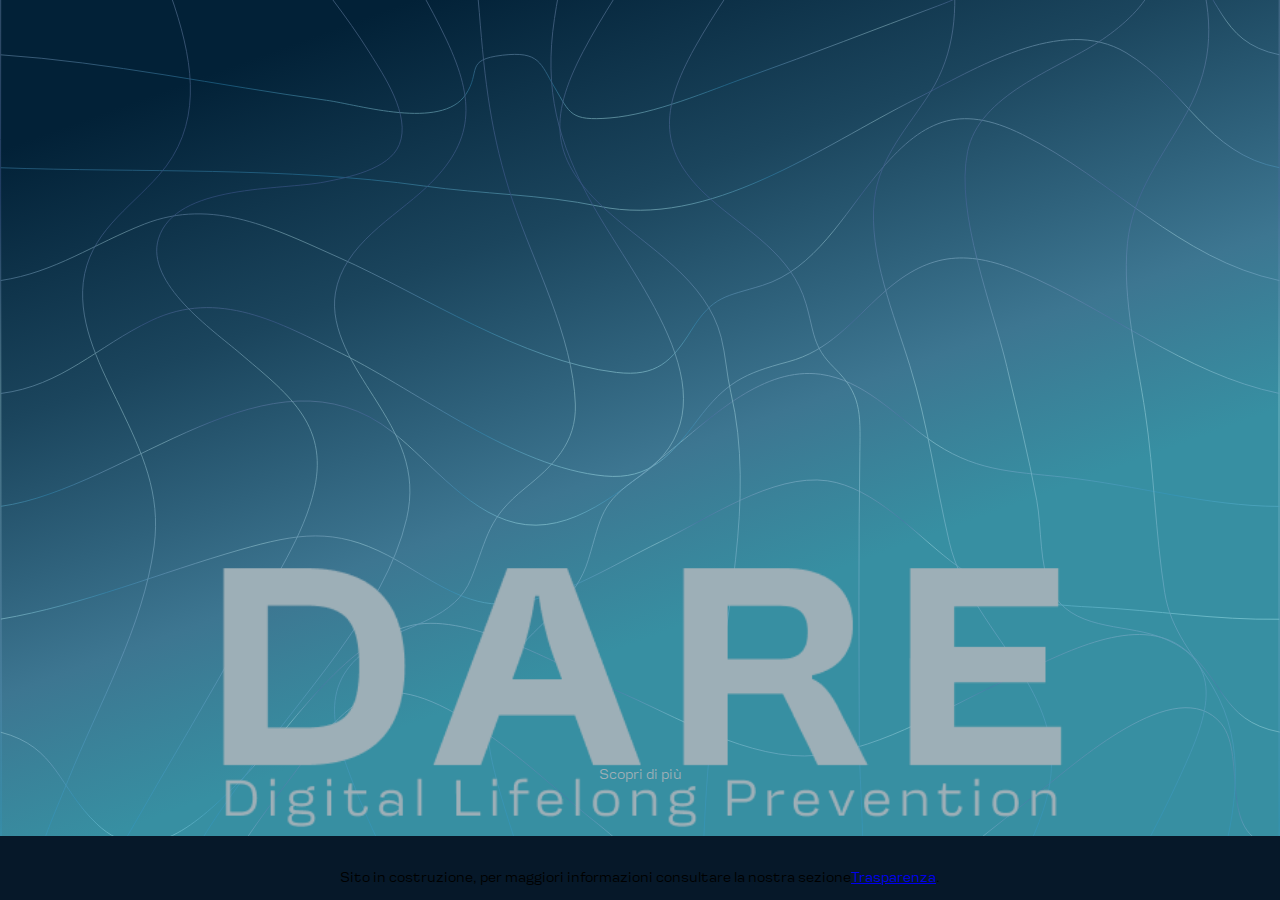
<file: index.html>
<!DOCTYPE html>
<html lang="en">

<head>
    <meta charset="utf-8">
    <meta http-equiv="X-UA-Compatible" content="IE=edge">
    <meta name="viewport" content="width=device-width, initial-scale=1.0">
    <link rel="stylesheet" href="https://stackpath.bootstrapcdn.com/bootstrap/4.2.1/css/bootstrap.min.css"
        integrity="sha384-GJzZqFGwb1QTTN6wy59ffF1BuGJpLSa9DkKMp0DgiMDm4iYMj70gZWKYbI706tWS" crossorigin="anonymous">
    <link href="main.css" rel="stylesheet">
</head>

<body>
<div class="container-fluid container-fluid-index">
        <div class="background-wave element-morph-lines">
            <div class="box"></div>
        </div>
        <div class="row">
            <div class="col-md-12">
                <div class="row">
                    <div class="col-lg-12">
                <div class="logo-regular-index">
                </div>
                    </div>
                <div class="button-container">
                    <button class="call-to-action" onclick="navigateToPage2()">Scopri di più</button>
                </div>
            </div>
        </div>
    </div>
    <div class="container-footer" id="footer-container">
        <div class="col-md-12 mt-3 pt-3 footer">
            <div class="row">

                <span class="text-info mb-3 pb-2">

            Sito in costruzione, per maggiori informazioni consultare la nostra sezione
           <a href="#transparency-section" id="transparency-link"
                class="text-info ml-1">Trasparenza</a>.</span>

    </div>
</div>
</div>

        <div class="col-md-12 transparency-section">
            <div class="transparency-text hidden" id="dynamicText">
                <h2>Trasparenza</h2>
                <p>Secondo Le linee guida per l’attuazione di tale normativa,
                    adottate dall’Autorità nazionale anticorruzione (Anac) con le delibere n. 294 del 13 aprile 2021 e n. 1134 dell’8 novembre 2017,
                    unitamente al decreto legislativo n. 150 del 2009 e al decreto legislativo n. 33/2013,
                    costituiscono i riferimenti normativi al fine di determinare il contenuto dell’obbligo per gli enti citati,
                    stabilendo che essi debbano pubblicare sul proprio sito web, per l’annualità 2021,
                    entro il 30 giugno alcuni dati fondamentali aggiornati al 31 maggio.</p>
                <h6>ELEMENTI</h6>
                <p>Per le associazioni, fondazioni e per gli altri enti di diritto privato in possesso dei requisiti menzionati in precedenza,
                   i dati oggetto di pubblicazione sono:
                   <ul class="font-weight-bold">
                        <li> i bilanci;</li>
                        <li> i servizi erogati (in particolare, devono essere caricate,
                            se ci sono, le carte dei servizi o documenti assimilabili contenenti gli standard di qualità dei servizi erogati);</li>
                        <li> i bandi di gara e contratti (soltanto nel caso in cui l’ente abbia la qualifica di stazione appaltante);</li>
                        <li> l’accesso civico (la modalità con cui un soggetto terzo può fare istanza per accesso istanza es. con mail al nostro Direttore Generale).</li>
                   </ul>
                </p>
                <p>L’attestazione della pubblicazione di tali dati deve essere effettuata dall’organo che esercita funzioni analoghe a quelle svolte dall’organismo
                    indipendente di valutazione (Oiv) nelle pubbliche amministrazioni:
                    nel concreto, potrà essere l’organo che esercita le funzioni del collegio sindacale
                    (negli altri enti non profit diversi dagli enti del Terzo settore; in mancanza di questi organi, tale compito sarà svolto dal rappresentante legale.</p>

                <p>In questo caso, il valore che il legislatore ha inteso tutelare è l’ampliamento della trasparenza a favore dei cittadini,
                   mediante la pubblicazione sul sito internet dell’ente di una serie corposa di informazioni. A tal fine, è prevista l’imposizione di obblighi
                   specifici di trasparenza per una serie di soggetti privati. Il punto debole è che tali obblighi, per quanto ridotti rispetto
                   a quelli a carico delle pubbliche amministrazioni, non sono formulati ad hoc per tali enti, in relazione cioè alla loro natura totalmente privata,
                   bensì sono una estensione di obblighi previsti per la pubblica amministrazione.
                   Ciò pone, all’evidenza, <strong> problema della compatibilità dell’obbligo previsto per un soggetto pubblico con l’organizzazione ed il funzionamento
                   propri di un soggetto privato.</strong> Quest’ultimo potrebbe benissimo svolgere anche attività diverse da quelle di “pubblico interesse”,
                   con il risultato che i menzionati obblighi di trasparenza potrebbero ricadere anche su tali “altre” attività,
                   <strong>incidendo su valori altrettanto rilevanti come la riservatezza di alcuni dati personali o il principio concorrenziale.</strong>
                   È evidente, quindi, che l’interprete è qui chiamato ad un <strong>delicato compito di valutazione di compatibilità, cui ha assolto (almeno in parte) l’Anac,
                   tramite le proprie linee guida).</strong></p>
                <p><strong>Oltre agli elementi citati, tra i più pregnanti oggi vi sono gli obblighi di trasparenza
                   connessi alla percezione di risorse pubbliche</strong> che valgono per tutti gli enti no profit con tutti gli elementi che seguono:  </p>
                <h6 class="font-weight-bold">FONTI</h6>
                <p>In forma non coordinata né con il <a href="https://www.normattiva.it/uri-res/N2Ls?urn:nir:stato:decreto.legislativo:2017;117" target="_blank">decreto legislativo n. 117/2017</a> (codice del Terzo settore o Cts) né con la disciplina della trasparenza,
                    la legge annuale per il mercato e la concorrenza (<a href="https://www.normattiva.it/uri-res/N2Ls?urn:nir:stato:legge:2017;124" target="_blank">legge n. 124/2017</a>), più volte rivisitata, ha previsto ulteriori obblighi di pubblicità
                    a carico di soggetti che intrattengono rapporti economici con le pubbliche amministrazioni o altri soggetti pubblici (art. 1, commi da 125 a 129 della predetta legge).
                 <p>  Tra i soggetti interessati rientrano anche le <strong>Fondazioni</strong> oltre a Associazioni e Onlus.</p>
                 <p> Sono tenuti a pubblicare nei propri siti internet o analoghi portali digitali, entro il 30 giugno di ogni anno,
                    <u>“le informazioni relative a sovvenzioni, sussidi, vantaggi, <strong>contributi</strong> o aiuti, in denaro o in natura,
                    non aventi <strong>carattere generale</strong> e <strong>privi di natura corrispettiva, retributiva o risarcitoria”</strong></u>,
                    agli stessi effettivamente erogati nell’esercizio finanziario precedente dalle pubbliche amministrazioni.</p>

                 <p> Con la <a href="chrome-extension://efaidnbmnnnibpcajpcglclefindmkaj/https://www.lavoro.gov.it/documenti-e-norme/normative/Documents/2021/Circolare-ministeriale-6-del-25062021.pdf" target="_blank">circolare n. 6 del 25 giugno 2021</a> il Ministero del Lavoro e delle Politiche sociali ha chiarito come per <strong>“carattere generale”</strong>
                    si debbano intendere i vantaggi ricevuti dal beneficiario sulla base di un regime generale,
                    in virtù del quale il contributo viene erogato a tutti i soggetti che soddisfano determinate condizioni.
                    Oltre alle somme del 5 per mille (che la citata circolare ha espressamente escluso dall’obbligo),
                    non sono soggette a rendicontazione tutte le somme corrisposte nell’ambito di contratti a prestazioni corrispettive
                    (ad esempio, acquisto di beni o servizi, incarichi professionali, risarcimento danni, ecc).
                    Sembrano inoltre essere esclusi anche i vantaggi attribuiti da parte della pubblica amministrazione sulla base
                    di provvedimenti aventi carattere generale e riguardanti una platea indifferenziata di soggetti
                    (ad esempio, i contributi ai sensi dell’art. 72 del Cts, bandi regionali, ecc.).</p>

                  <p> L’obbligo di pubblicazione scatta solo se la somma
                    dei singoli vantaggi economici effettivamente ricevuti sia pari o
                    superiore a 10.000 euro. Quindi, anche se il valore della singola erogazione risulti inferiore a 10.000 euro, ma il complesso delle erogazioni supera tale limite,
                    debbono comunque essere pubblicati tutti i vantaggi che hanno concorso al raggiungimento o al superamento del limite. </p>

                   <p> Deve essere applicato un criterio contabile di cassa:
                    sono oggetto di pubblicazione le somme effettivamente incassate
                    nell’esercizio finanziario precedente, indipendentemente dall’anno di competenza cui le medesime somme si riferiscono.</p>
                   <h6>ELEMENTI</h6>
                   <p>Devono essere indicate le seguenti informazioni minime con riferimento al singolo contributo, sovvenzione, sostegno, ecc.</p>
                   <p>
                        <ul class="font-weight-bold">
                            <li> a) denominazione e codice fiscale del soggetto che ha ricevuto il vantaggio;</li>
                            <li> b) denominazione del soggetto che lo ha erogato;</li>
                            <li> c) somma incassata (per ogni singolo rapporto giuridico sottostante);</li>
                            <li> d) data di incasso;</li>
                            <li> d) causale.</li>
                        </ul>
                    </p>
                   <p> A partire dal 1° gennaio 2020, l’inosservanza dell’obbligo di pubblicazione comporta una <strong>sanzione pari all’1% degli importi ricevuti</strong>
                    con un importo minimo di 2.000 euro, nonché la sanzione accessoria dell’adempimento agli obblighi di pubblicazione.
                    Decorsi 90 giorni dalla contestazione senza che il trasgressore abbia ottemperato agli obblighi di pubblicazione e al pagamento
                    della sanzione amministrativa pecuniaria, <strong>si applica la sanzione della restituzione integrale del beneficio ai soggetti eroganti.</strong></p>

                   <p>In considerazione della crisi pandemica, <a href="https://www.normattiva.it/uri-res/N2Ls?urn:nir:stato:decreto.legge:2021-04-22;52" target="_blank">il decreto legge n. 52/2021</a> ha di fatto previsto che per tutto il 2021 non possano essere
                    comminate sanzioni per la mancata pubblicazione, le quali torneranno ad applicarsi dal 1° gennaio 2022. </p>
                <button type="button" class="btn btn-primary" data-target="#home">Go back</button>
            </div>
        </div>
    </div>
    <script src="https://cdn.jsdelivr.net/npm/@popperjs/core@2.11.8/dist/umd/popper.min.js"
        integrity="sha384-I7E8VVD/ismYTF4hNIPjVp/Zjvgyol6VFvRkX/vR+Vc4jQkC+hVqc2pM8ODewa9r" crossorigin="anonymous">
    </script>
    <script src="https://cdn.jsdelivr.net/npm/bootstrap@5.3.2/dist/js/bootstrap.min.js"
        integrity="sha384-BBtl+eGJRgqQAUMxJ7pMwbEyER4l1g+O15P+16Ep7Q9Q+zqX6gSbd85u4mG4QzX+" crossorigin="anonymous">
    </script>
    <script async src="main.js"></script>


</body>

</html>
</file>
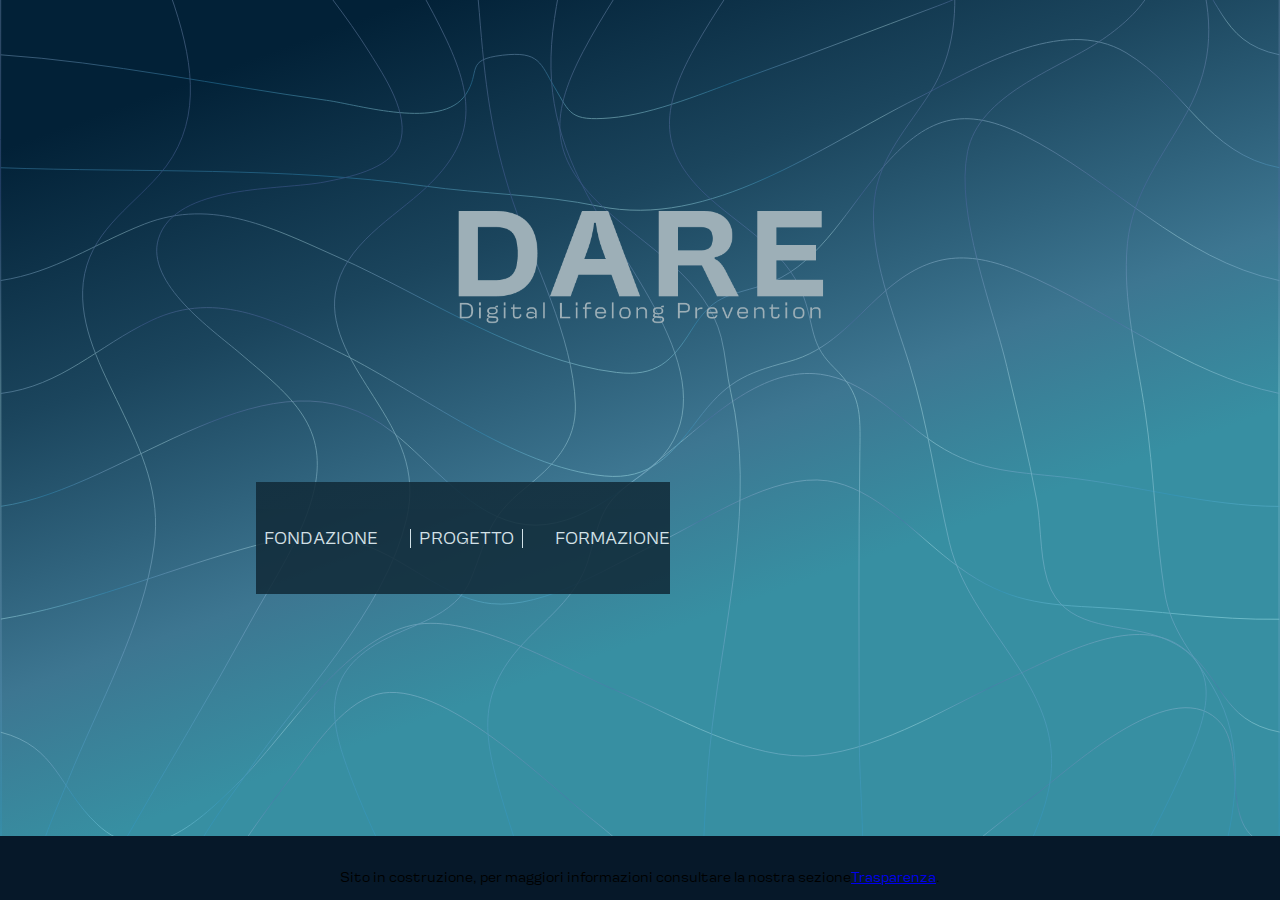
<file: home.html>
<!DOCTYPE html>
<html lang="en">

<head>
    <meta charset="utf-8">
    <meta http-equiv="X-UA-Compatible" content="IE=edge">
    <meta name="viewport" content="width=device-width, initial-scale=1.0">
    <link rel="stylesheet" href="https://stackpath.bootstrapcdn.com/bootstrap/4.2.1/css/bootstrap.min.css"
        integrity="sha384-GJzZqFGwb1QTTN6wy59ffF1BuGJpLSa9DkKMp0DgiMDm4iYMj70gZWKYbI706tWS" crossorigin="anonymous">
    <link href="main.css" rel="stylesheet">
</head>

<body>
    <div class="container-fluid">
        <div class="background-wave">
        </div>
        <div class="col-lg-12">
                <div class="row">
                    <div class="col-lg-12">
                        <div class="logo-regular"></div>
                                        </div>
                </div>
                <div class="card-container">
                <div class="row mt-0 mb-5 pb-5 pt-0 no-gutters card-box" id="cards-container">
                    <div class="col-md-4">
                        <div class="card first-card bg-gradient p-4">
                            <a class="font-weight-bold text-white">FONDAZIONE</a>
                            <p class="hidden">La Fondazione DARE è il cuore pulsante di DARE,
                                promuove innovazione ed eccellenza nella prevenzione digitale attraverso un coordinamento centrale, partenariati e coinvolgimento della comunità.</p>
                        </div>
                    </div>
                    <div class="col-md-4">
                        <div class="card bg-gradient text-white p-4">
                            <a class="font-weight-bold">PROGETTO</a>
                            <p class="hidden">Il Progetto DARE-Digital Lifelong Prevention è un'iniziativa quadriennale,
                                patrocinata dal Governo Italiano nell'ambito del PNC, dedicata a sviluppare la prevenzione
                                e la salute digitale in Italia attraverso la sinergia di competenze e soluzioni tecniche, etico-legali e organizzative.</p>
                        </div>
                    </div>
                    <div class="col-md-4">
                        <div class="card last-card bg-gradient text-white p-4">
                            <a class="font-weight-bold">FORMAZIONE</a>
                            <p class="hidden">L'offerta formativa di DARE include una gamma di iniziative interdisciplinari di formazione e riqualificazione,
                                progettate per promuovere conoscenze e competenze nella prevenzione e salute digitale nei suoi aspetti tecnici, etico-legali e organizzativi.</p>
                        </div>
                    </div>
                </div>
            </div>

                <div class="container-footer" id="footer-container">
                        <div class="col-md-12 mt-3 pt-3 footer">
                            <div class="row">

                                <span class="text-info mb-3 pb-2">

                            Sito in costruzione, per maggiori informazioni consultare la nostra sezione
                           <a href="#transparency-section" id="transparency-link"
                                class="text-info ml-1">Trasparenza</a>.</span>

                    </div>
                </div>
                </div>

                <div class="col-md-12 transparency-section">
                    <div class="transparency-text hidden " id="dynamicText">
                        <h2>Trasparenza</h2>
                        <p>Secondo Le linee guida per l’attuazione di tale normativa,
                            adottate dall’Autorità nazionale anticorruzione (Anac) con le delibere n. 294 del 13 aprile 2021 e n. 1134 dell’8 novembre 2017,
                            unitamente al decreto legislativo n. 150 del 2009 e al decreto legislativo n. 33/2013,
                            costituiscono i riferimenti normativi al fine di determinare il contenuto dell’obbligo per gli enti citati,
                            stabilendo che essi debbano pubblicare sul proprio sito web, per l’annualità 2021,
                            entro il 30 giugno alcuni dati fondamentali aggiornati al 31 maggio.</p>
                        <h6>ELEMENTI</h6>
                        <p>Per le associazioni, fondazioni e per gli altri enti di diritto privato in possesso dei requisiti menzionati in precedenza,
                           i dati oggetto di pubblicazione sono:
                           <ul class="font-weight-bold">
                                <li> i bilanci;</li>
                                <li> i servizi erogati (in particolare, devono essere caricate,
                                    se ci sono, le carte dei servizi o documenti assimilabili contenenti gli standard di qualità dei servizi erogati);</li>
                                <li> i bandi di gara e contratti (soltanto nel caso in cui l’ente abbia la qualifica di stazione appaltante);</li>
                                <li> l’accesso civico (la modalità con cui un soggetto terzo può fare istanza per accesso istanza es. con mail al nostro Direttore Generale).</li>
                           </ul>
                        </p>
                        <p>L’attestazione della pubblicazione di tali dati deve essere effettuata dall’organo che esercita funzioni analoghe a quelle svolte dall’organismo
                            indipendente di valutazione (Oiv) nelle pubbliche amministrazioni:
                            nel concreto, potrà essere l’organo che esercita le funzioni del collegio sindacale
                            (negli altri enti non profit diversi dagli enti del Terzo settore; in mancanza di questi organi, tale compito sarà svolto dal rappresentante legale.</p>

                        <p>In questo caso, il valore che il legislatore ha inteso tutelare è l’ampliamento della trasparenza a favore dei cittadini,
                           mediante la pubblicazione sul sito internet dell’ente di una serie corposa di informazioni. A tal fine, è prevista l’imposizione di obblighi
                           specifici di trasparenza per una serie di soggetti privati. Il punto debole è che tali obblighi, per quanto ridotti rispetto
                           a quelli a carico delle pubbliche amministrazioni, non sono formulati ad hoc per tali enti, in relazione cioè alla loro natura totalmente privata,
                           bensì sono una estensione di obblighi previsti per la pubblica amministrazione.
                           Ciò pone, all’evidenza, <strong> problema della compatibilità dell’obbligo previsto per un soggetto pubblico con l’organizzazione ed il funzionamento
                           propri di un soggetto privato.</strong> Quest’ultimo potrebbe benissimo svolgere anche attività diverse da quelle di “pubblico interesse”,
                           con il risultato che i menzionati obblighi di trasparenza potrebbero ricadere anche su tali “altre” attività,
                           <strong>incidendo su valori altrettanto rilevanti come la riservatezza di alcuni dati personali o il principio concorrenziale.</strong>
                           È evidente, quindi, che l’interprete è qui chiamato ad un <strong>delicato compito di valutazione di compatibilità, cui ha assolto (almeno in parte) l’Anac,
                           tramite le proprie linee guida).</strong></p>
                        <p><strong>Oltre agli elementi citati, tra i più pregnanti oggi vi sono gli obblighi di trasparenza
                           connessi alla percezione di risorse pubbliche</strong> che valgono per tutti gli enti no profit con tutti gli elementi che seguono:  </p>
                        <h6 class="font-weight-bold">FONTI</h6>
                        <p>In forma non coordinata né con il <a href="https://www.normattiva.it/uri-res/N2Ls?urn:nir:stato:decreto.legislativo:2017;117" target="_blank">decreto legislativo n. 117/2017</a> (codice del Terzo settore o Cts) né con la disciplina della trasparenza,
                            la legge annuale per il mercato e la concorrenza (<a href="https://www.normattiva.it/uri-res/N2Ls?urn:nir:stato:legge:2017;124" target="_blank">legge n. 124/2017</a>), più volte rivisitata, ha previsto ulteriori obblighi di pubblicità
                            a carico di soggetti che intrattengono rapporti economici con le pubbliche amministrazioni o altri soggetti pubblici (art. 1, commi da 125 a 129 della predetta legge).
                         <p>  Tra i soggetti interessati rientrano anche le <strong>Fondazioni</strong> oltre a Associazioni e Onlus.</p>
                         <p> Sono tenuti a pubblicare nei propri siti internet o analoghi portali digitali, entro il 30 giugno di ogni anno,
                            <u>“le informazioni relative a sovvenzioni, sussidi, vantaggi, <strong>contributi</strong> o aiuti, in denaro o in natura,
                            non aventi <strong>carattere generale</strong> e <strong>privi di natura corrispettiva, retributiva o risarcitoria”</strong></u>,
                            agli stessi effettivamente erogati nell’esercizio finanziario precedente dalle pubbliche amministrazioni.</p>

                         <p> Con la <a href="chrome-extension://efaidnbmnnnibpcajpcglclefindmkaj/https://www.lavoro.gov.it/documenti-e-norme/normative/Documents/2021/Circolare-ministeriale-6-del-25062021.pdf" target="_blank">circolare n. 6 del 25 giugno 2021</a> il Ministero del Lavoro e delle Politiche sociali ha chiarito come per <strong>“carattere generale”</strong>
                            si debbano intendere i vantaggi ricevuti dal beneficiario sulla base di un regime generale,
                            in virtù del quale il contributo viene erogato a tutti i soggetti che soddisfano determinate condizioni.
                            Oltre alle somme del 5 per mille (che la citata circolare ha espressamente escluso dall’obbligo),
                            non sono soggette a rendicontazione tutte le somme corrisposte nell’ambito di contratti a prestazioni corrispettive
                            (ad esempio, acquisto di beni o servizi, incarichi professionali, risarcimento danni, ecc).
                            Sembrano inoltre essere esclusi anche i vantaggi attribuiti da parte della pubblica amministrazione sulla base
                            di provvedimenti aventi carattere generale e riguardanti una platea indifferenziata di soggetti
                            (ad esempio, i contributi ai sensi dell’art. 72 del Cts, bandi regionali, ecc.).</p>

                          <p> L’obbligo di pubblicazione scatta solo se la somma
                            dei singoli vantaggi economici effettivamente ricevuti sia pari o
                            superiore a 10.000 euro. Quindi, anche se il valore della singola erogazione risulti inferiore a 10.000 euro, ma il complesso delle erogazioni supera tale limite,
                            debbono comunque essere pubblicati tutti i vantaggi che hanno concorso al raggiungimento o al superamento del limite. </p>

                           <p> Deve essere applicato un criterio contabile di cassa:
                            sono oggetto di pubblicazione le somme effettivamente incassate
                            nell’esercizio finanziario precedente, indipendentemente dall’anno di competenza cui le medesime somme si riferiscono.</p>
                           <h6>ELEMENTI</h6>
                           <p>Devono essere indicate le seguenti informazioni minime con riferimento al singolo contributo, sovvenzione, sostegno, ecc.</p>
                           <p>
                                <ul class="font-weight-bold">
                                    <li> a) denominazione e codice fiscale del soggetto che ha ricevuto il vantaggio;</li>
                                    <li> b) denominazione del soggetto che lo ha erogato;</li>
                                    <li> c) somma incassata (per ogni singolo rapporto giuridico sottostante);</li>
                                    <li> d) data di incasso;</li>
                                    <li> d) causale.</li>
                                </ul>
                            </p>
                           <p> A partire dal 1° gennaio 2020, l’inosservanza dell’obbligo di pubblicazione comporta una <strong>sanzione pari all’1% degli importi ricevuti</strong>
                            con un importo minimo di 2.000 euro, nonché la sanzione accessoria dell’adempimento agli obblighi di pubblicazione.
                            Decorsi 90 giorni dalla contestazione senza che il trasgressore abbia ottemperato agli obblighi di pubblicazione e al pagamento
                            della sanzione amministrativa pecuniaria, <strong>si applica la sanzione della restituzione integrale del beneficio ai soggetti eroganti.</strong></p>

                           <p>In considerazione della crisi pandemica, <a href="https://www.normattiva.it/uri-res/N2Ls?urn:nir:stato:decreto.legge:2021-04-22;52" target="_blank">il decreto legge n. 52/2021</a> ha di fatto previsto che per tutto il 2021 non possano essere
                            comminate sanzioni per la mancata pubblicazione, le quali torneranno ad applicarsi dal 1° gennaio 2022. </p>
                        <button type="button" class="btn btn-primary" id="back-button" data-target="#home">Go back</button>
                    </div>
                </div>
            </div>
                <script  src="main.js"></script>

            <script src="https://cdn.jsdelivr.net/npm/@popperjs/core@2.11.8/dist/umd/popper.min.js"
                integrity="sha384-I7E8VVD/ismYTF4hNIPjVp/Zjvgyol6VFvRkX/vR+Vc4jQkC+hVqc2pM8ODewa9r"
                crossorigin="anonymous"></script>
            <script src="https://cdn.jsdelivr.net/npm/bootstrap@5.3.2/dist/js/bootstrap.min.js"
                integrity="sha384-BBtl+eGJRgqQAUMxJ7pMwbEyER4l1g+O15P+16Ep7Q9Q+zqX6gSbd85u4mG4QzX+"
                crossorigin="anonymous"></script>


</body>

</html>
</file>
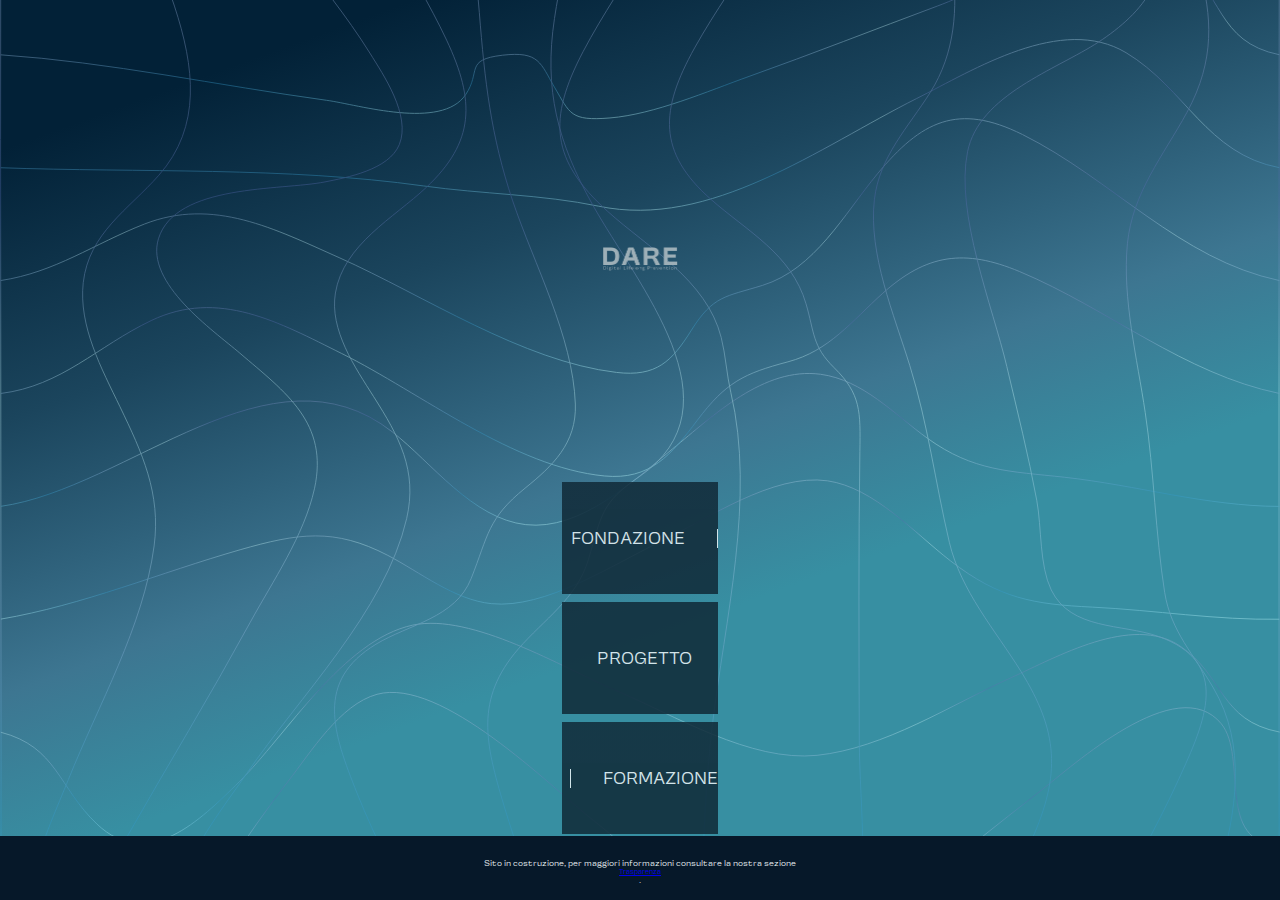
<file: landing.html>
<!DOCTYPE html>
<html lang="en">

<head>
    <meta charset="utf-8">
    <meta http-equiv="X-UA-Compatible" content="IE=edge">
    <meta name="viewport" content="width=device-width, initial-scale=1.0">
    <link rel="stylesheet" href="https://stackpath.bootstrapcdn.com/bootstrap/4.2.1/css/bootstrap.min.css"
        integrity="sha384-GJzZqFGwb1QTTN6wy59ffF1BuGJpLSa9DkKMp0DgiMDm4iYMj70gZWKYbI706tWS" crossorigin="anonymous">
    <link href="main.css" rel="stylesheet">
</head>

<body>

    <div class="container-fluid">
        <div class="background-wave">
        <div class="box"></div>
        </div>
        <div class="row">
            <div class="col-md-12">
                <div class="row">
                    <div class="col-lg-12">
                        <div class="logo-regular"></div>
                        <div class="subtitle"></div>
                    </div>
                </div>
                <div class="row mt-0 pt-0 no-gutters box" id="cards-container">
                    <div class="col-md-4">
                        <div class="card first-card bg-gradient p-4">
                            <a class="font-weight-bold text-white">FONDAZIONE</a>
                            <p class="hidden">Lorem ipsum dolor sit amet, consectetur adipisicing elit.</p>
                        </div>
                    </div>
                    <div class="col-md-4">
                        <div class="card bg-gradient text-white p-4">
                            <a class="font-weight-bold">PROGETTO</a>
                            <p class="hidden">Lorem ipsum dolor sit amet, consectetur adipisicing elit.</p>
                        </div>
                    </div>
                    <div class="col-md-4">
                        <div class="card last-card bg-gradient text-white p-4">
                            <a class="font-weight-bold">FORMAZIONE</a>
                            <p class="hidden">Lorem ipsum dolor sit amet, consectetur adipisicing elit.</p>
                        </div>
                    </div>
                </div>
            </div>
                <div class="container-fluid mb-0 footer">
                    <div class="row">
                        <div class="col-md-12 mt-3 pt-3">
                            <div class="row">
                        <p class="text-white font-weight-normal text-justify text-info mb-3 pb-2">
                            Sito in costruzione, per maggiori informazioni consultare la nostra sezione
                            <a href="#transparency-section" id="transparency-link"
                                class="font-weight-bold text-info ml-1">Trasparenza</a>.
                        </p>
                    </div>
                </div>
                </div>

                <div class="col-md-12 transparency-section">
                    <div class="transparency-text hidden" id="dynamicText">
                        <h2>Trasparenza</h2>
                        <p>Lorem ipsum dolor sit amet, consectetur adipiscing elit. Aenean aliquet ut elit sed
                            malesuada. Sed vitae est sit amet ligula lacinia mollis ac at odio. Mauris eget sodales
                            nulla, quis convallis libero. Nam elementum vitae dolor id dapibus. Morbi tempus magna sed
                            purus gravida, nec consequat risus aliquam. Donec placerat id erat id dictum. Interdum et
                            malesuada fames ac ante ipsum primis in faucibus. Nunc molestie lorem vel bibendum mollis.
                            Morbi a pharetra lacus, vitae porttitor ipsum. Donec rutrum eget tellus eu semper.</p>
                        <p>Aenean nec risus nec elit fermentum congue et a est. Sed eget massa non dolor vulputate
                            maximus non id justo. Donec finibus, nibh in ullamcorper sagittis, magna magna sollicitudin
                            felis, at malesuada nisi lectus ut risus. Donec vitae venenatis velit. Nullam fermentum
                            lacus quis arcu tempor elementum eget et neque. Praesent sit amet faucibus nunc. Donec
                            sagittis id sapien in rutrum. Donec ullamcorper eleifend ultricies. Phasellus dapibus ac
                            risus at scelerisque. Etiam a urna tincidunt, porttitor massa eu, blandit elit. Fusce semper
                            congue tellus, in porta risus fringilla vitae.</p>
                        <p>Aliquam varius rhoncus dolor vitae placerat. Donec venenatis aliquam leo mattis porta. Sed
                            porttitor sollicitudin est non tempus. Pellentesque eget tempus orci, et imperdiet mi.
                            Quisque cursus ex diam, sed lacinia nulla tincidunt vel. Suspendisse venenatis purus id
                            tristique pulvinar. Proin auctor libero a pharetra vulputate. Curabitur vehicula, augue vel
                            gravida pretium, elit dui rhoncus elit, ac cursus tortor lectus et elit. Fusce quis
                            sollicitudin erat, vel efficitur nibh. Donec viverra finibus quam, vel gravida augue congue
                            ac. Cras non odio sit amet eros ullamcorper finibus quis rutrum felis. Etiam facilisis, enim
                            semper mattis semper, sem tellus vehicula enim, vel tempor libero nulla eu justo. Morbi nunc
                            ligula, malesuada sed venenatis sit amet, interdum eget velit. Donec imperdiet sagittis
                            felis a tincidunt.</p>
                        <p>Nam dapibus ex efficitur dolor euismod, et faucibus erat mollis. Maecenas a quam vitae urna
                            consequat aliquet. Curabitur sed mauris non quam pulvinar viverra. Morbi ac euismod ante,
                            vitae vestibulum mauris. Proin eget libero eget odio aliquet luctus. Ut et arcu non sapien
                            sagittis blandit. Integer laoreet euismod nibh, eget aliquet est faucibus in. Duis venenatis
                            mauris quis auctor porttitor. Curabitur nec lectus at eros cursus laoreet. Orci varius
                            natoque penatibus et magnis dis parturient montes, nascetur ridiculus mus.</p>
                        <button type="button" class="btn btn-primary" data-target="#home">Go back</button>
                    </div>
                </div>
            </div>
            </div>
            <script src="https://cdn.jsdelivr.net/npm/@popperjs/core@2.11.8/dist/umd/popper.min.js"
                integrity="sha384-I7E8VVD/ismYTF4hNIPjVp/Zjvgyol6VFvRkX/vR+Vc4jQkC+hVqc2pM8ODewa9r"
                crossorigin="anonymous"></script>
            <script src="https://cdn.jsdelivr.net/npm/bootstrap@5.3.2/dist/js/bootstrap.min.js"
                integrity="sha384-BBtl+eGJRgqQAUMxJ7pMwbEyER4l1g+O15P+16Ep7Q9Q+zqX6gSbd85u4mG4QzX+"
                crossorigin="anonymous"></script>
            <script async src="main.js"></script>


</body>

</html>
</file>
<file: main.css>
@font-face {
    font-family: 'Startup-Bold';
    src: url('../assets/fonts/Startup-Bold.otf') format('opentype');
}

@font-face {
    font-family: 'Startup-Regular';
    src: url('../assets/fonts/Startup-Regular.otf') format('opentype');
}

* {
    box-sizing: border-box;
    margin: 0;
    padding: 0;
}

.logo-regular {
    background-image: url(../assets/images/DARE3.png);
    height: 50vh;
    width: 100%;
    background-repeat: no-repeat;
    background-position: center;
    background-size: contain;
    z-index: 1;
}

.logo-regular-index {
    background-image: url(../assets/images/DARE3.png);
    height: 40vh;
    width: 100%;
    background-repeat: no-repeat;
    background-position: center;
    background-size: contain;
    z-index: 1;
    display: flex;
    position: absolute;
    top: 75%;
    left: 50%;
    transform: translate(-50%, -50%);
}

.fade-out {
    opacity: 0;
    transition: opacity 0.5s ease-in-out;
}

.fade-in {
    opacity: 1;
    transition: opacity 0.5s ease-in-out;
}

html {
    max-height: 100%;
  }


body {
    font-family: 'Startup-Regular', sans-serif;
    display: flex;
    flex-direction: column;
    justify-content: center;
    align-items: center;
    background: rgb(2,33,55);
    background: -moz-linear-gradient(0deg, rgba(2,33,55,1) 11%, rgba(27,69,93,1) 31%, rgba(47,98,124,1) 43%, rgba(61,118,145,1) 51%, rgba(58,130,153,1) 57%, rgba(55,143,162,1) 64%, rgba(55,143,162,1) 94%);
    background: -webkit-linear-gradient(160deg, rgba(2,33,55,1) 11%, rgba(27,69,93,1) 31%, rgba(47,98,124,1) 43%, rgba(61,118,145,1) 51%, rgba(58,130,153,1) 57%, rgba(55,143,162,1) 64%, rgba(55,143,162,1) 94%);
    background: linear-gradient(160deg, rgba(2,33,55,1) 11%, rgba(27,69,93,1) 31%, rgba(47,98,124,1) 43%, rgba(61,118,145,1) 51%, rgba(58,130,153,1) 57%, rgba(55,143,162,1) 64%, rgba(55,143,162,1) 94%);
    background-repeat: no-repeat;
    background-position: center;
    background-size: contain;
   height: 100vh;
    width: 100%;
    margin: 0;
    padding: 0;
}

.height {
    display: flex;
    min-height: 100%;
    margin: 0 auto;
    overflow: scroll;
}

.background-wave {
    position: absolute;
    margin: 0;
    padding: 0;
    width: 100%;
    height: 100%;
    opacity: 0.45;
    background: url('../assets/images/wave.svg');
    background-size: cover;
    top:0;
    left:0;
    background-position: center;
    background-repeat: no-repeat;
    pointer-events: none;
    z-index: -1;
}




.container-fluid {
    max-width: 100vw;
    height: 100%;

}


.container-fluid-index {
    height: 100vh;
    margin-top: 15em; /*center logo horizontally*/
}



.button-container {
    border: 0;
    background: transparent;
    padding: 1em;
    align-items: center;
    justify-content: center;
    display: flex;
    position: absolute;
    top: 75%;
    left: 50%;
    transform: translate(-50%, -50%);
    transition: transform 0.2s ease-in-out;

}

.button-container:hover {
    transform: translate(-50%, -50%);

}

.btn-primary {
    background: transparent !important;
    color: #fff;
    width: 20%;
    margin: 0 auto;

}
@keyframes floatAnimation {
    0% {
        transform: translateY(0);
    }
    50% {
        transform: translateX(-10px);
    }
    100% {
        transform: translateY(0);
    }
}

.call-to-action {
    border: 0;
    background: transparent;
    padding: 1em;
    align-items: center;
    justify-content: center;
    display: flex;
    margin-top: 15em;
    animation: floatAnimation 2s infinite;
    font-family: Startup-Regular;
    color: #9dafb7;
}

.call-to-action:hover {
    color: #9dafb7;
    border: 0;
    background: transparent;
    padding: 1em;
    align-items: center;
    justify-content: center;
    display: flex;
    margin-top: 18em;
    animation: floatAnimation 2s infinite;
    font-size: large;
}



.bg-gradient {
    background: linear-gradient(179deg, #102937 55%, #2f2f2f 55%, #102937 20%);
    opacity: 0.85;

}

.card-box {
    width: 60vw;
    border-radius: 0px;
    display: flex;
    margin: 0 auto;

}

.card {
    display: flex;
    flex-direction: column;
    align-items: center;
    justify-content: center;
    border-radius: 0px !important;
    box-sizing: border-box;
    color: #EDF5F7;
    border: 0;
    height: 7em;
    transition: 0.8s ease;
}

.card a {
    align-items: center;
    justify-content: center;
   }

.first-card {
    border-top-left-radius: 10px;
    border-bottom-left-radius: 10px;
}

.first-card a {
    border-right: 1px solid #EDF5F7 !important;
    padding-right: 2em;
    align-items: center;
    justify-content: center;
}

.first-card:hover a {
    border-right: none !important;
}


.last-card {
    border-top-right-radius: 10px;
    border-bottom-right-radius: 10px;
}

.last-card a {
    border-left: 1px solid #EDF5F7 !important;
    padding-left: 2em;
    align-items: center;
    justify-content: center;
}
.last-card:hover a {
    border-left: none !important;
}
 .bg-gradient:hover {
    background: #102937;
    height: auto;
    opacity: 0.95;
    height: 10em;
    border: 0;

}

.card:hover {
    border-radius: 0;
    border-right: 1px solid #EDF5F7 !important;
}
.card:hover a {
    position: absolute;
    top: 5px;
    left: 0px;
    border: 0;
    padding: 0.7rem;
    font-family: 'Startup-Bold';
    font-size: larger;
    background: -webkit-linear-gradient(135deg, #f4fefe, #e1fafa, #cdf5f5, #f4fefe);
    -webkit-background-clip: text;
    -webkit-text-fill-color: transparent;
    opacity: 0.95;
    display: inline-block;
}

.card:hover p {
    position: absolute;
    top: 3em;
    left: 0;
    display: block;
    padding: 1em;
    font-size: 0.5em;
    margin-top: 2em;
    align-text: justify;
}

.card:hover p.hidden {
    display: block;
    text-align: left;
    margin-left: 0;
    border: none;
}


.hidden {
    display: none;
}

.text-white {
    color: #EDF5F7 !important;
}

.smaller-logo {
    transform: scale(0.5);
}

.larger-bg-gradient  {
    opacity: 0.55;
    margin: 0 auto;
}


.dynamic-text {
    display: flex;
    flex-direction: column;
    background: #061829;
    color: #fff;
    padding: 1.5em;
    align-text: justify;
}
.container-footer {
    background: #061829;
    width: 100%;
    position: fixed;
    left: 0;
    bottom: 0;
    display: flex;
    flex-direction: row;
    align-items: center;
    justify-content: center;
}

.footer {
    background: #061829;
align-items: center;
justify-content: center;
display: flex;
}

.footer span {
    margin-top: 1.5em;
}

.footer span a {
font-size: 1em;
}




/*media queries*/
/* Extra small devices (phones, 600px and down) */
@media only screen and (max-width: 600px) {


    .logo-regular {
        transform: scale(0.8);
        max-width: 100%;
        margin-top: 2em;
        margin-bottom: 0;
    }

    .bg-gradient {
        border-radius: 15px;
        margin-bottom: 0.5rem;
        padding-left: 0.5rem;
    }

    .call-to-action:hover {
        font-size: smaller;
    }
    .card-container {
        margin-bottom: 0;
    }

    .card a {
        border: 0px;
    }

    .text-info {
        flex-direction: row;
        display: flex;
        font-size: smaller;
    }

    .footer {
        height: 4em;
        align-items: center;
        justify-content: center;
        padding: 1em;
        width: 100vw;
        flex-direction: column;
        margin: 0 auto;
    }

    .footer p {
        display: flex;
        flex-direction: column;
        font-size: 0.5em;
        align-items: center;
        justify-content: center;
        text-align: center;
        padding-top: 1em;
    }

    .footer a {
        margin: 0;
        padding: 0;
    }

    .footer span {

    }
}

/* Small devices (portrait tablets and large phones, 600px and up) */
@media only screen and (min-width: 600px) {

    .logo-regular {
        transform: scale(0.8);
        max-width: 100%;
        margin-top: 2em;
        margin-bottom: 0;
    }

    .bg-gradient {
        border-radius: 15px;
        margin-bottom: 0.5rem;
        padding-left: 0.5rem;
    }

    .call-to-action:hover {
        font-size: smaller;
    }
    .card-container {
        margin-bottom: 0;
    }

    .card a {
        border: 0px;
    }

    .text-info {
        flex-direction: row;
        display: flex;
        font-size: smaller;
    }

    .footer {
        height: 4em;
        align-items: center;
        justify-content: center;
        padding: 1em;
        width: 100vw;
        flex-direction: column;
        margin: 0 auto;
    }

    .footer p {
        display: flex;
        flex-direction: column;
        font-size: 0.5em;
        align-items: center;
        justify-content: center;
        text-align: center;
        padding-top: 1em;
    }

    .footer a {
        margin: 0;
        padding: 0;
    }
}

/* Medium devices (landscape tablets, 768px and up) */
@media only screen and (min-width: 768px) {

.logo-regular {
    transform: scale(0.8);
    max-width: 100%;
    margin-top: 2em;
    margin-bottom: 0;
}

body{
    background-size: contain;
    background-repeat: no-repeat;
    overflow: scroll;
}


.footer {
    position: absolute;
    bottom: 0;
    left: 0;
    display: flex;

}

}


/* Large devices (laptops/desktops, 992px and up) */
@media only screen and (min-width: 992px) {

}


/* Extra large devices (large laptops and desktops, 1200px and up) */
@media only screen and (min-width: 1200px) {
    .logo-regular {
    transform: scale(0.5);
    height:50vh;
    max-width: 100%;
}

.transparency-section {
    font-size: 1em;
}
}
</file>
